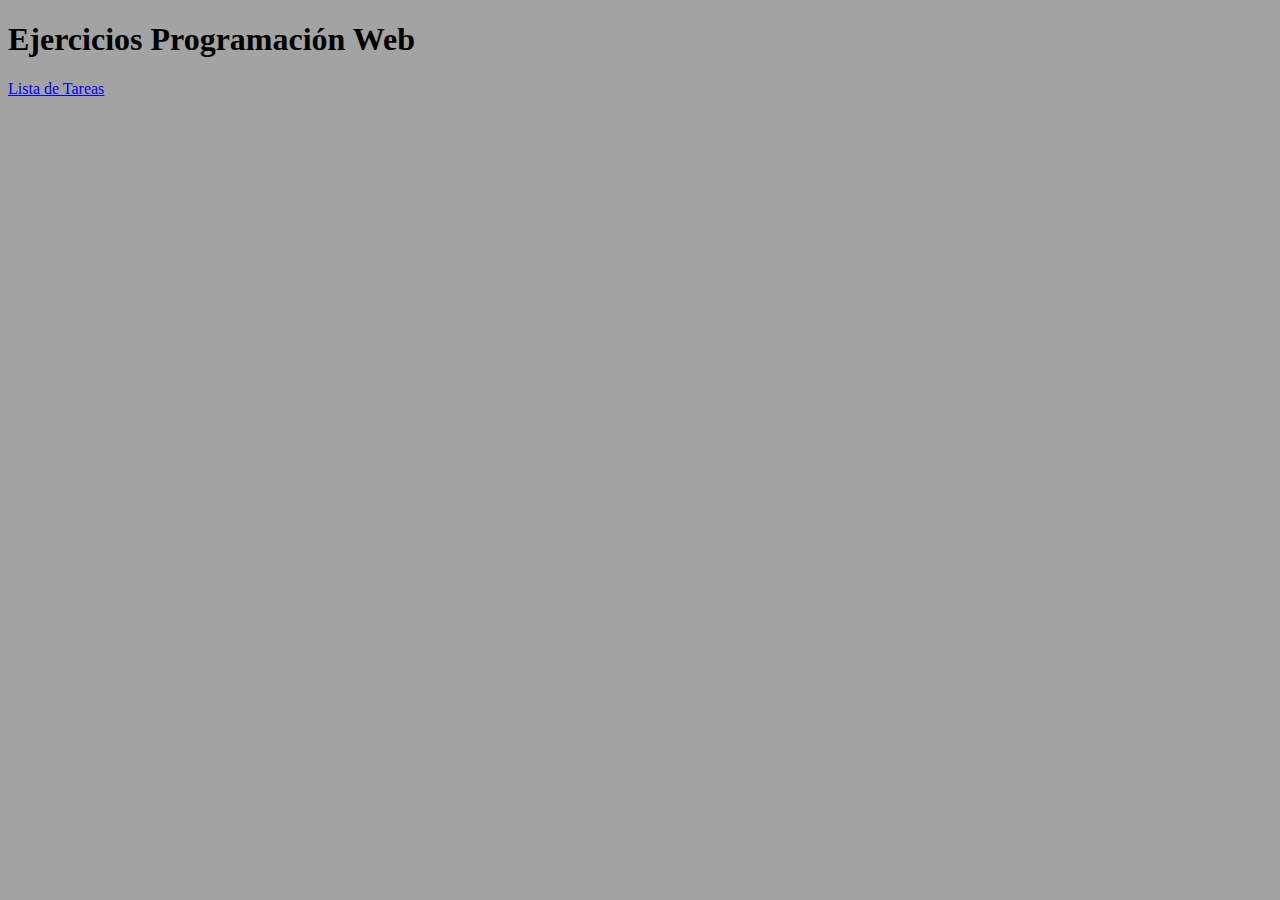
<file: index.html>
<!DOCTYPE html>
<html>
<head>
    <meta charset='utf-8'>
    <meta http-equiv='X-UA-Compatible' content='IE=edge'>
    <title>Page Title</title>
    <meta name='viewport' content='width=device-width, initial-scale=1'>
</head>
<body style="background: rgb(163, 163, 163);">
    <header><h1>Ejercicios Programación Web</h1></header>
    <a href="https://cramer28.github.io/program_web/listareas/index.html"><p>Lista de Tareas</p></a>
</body>
</html>
</file>
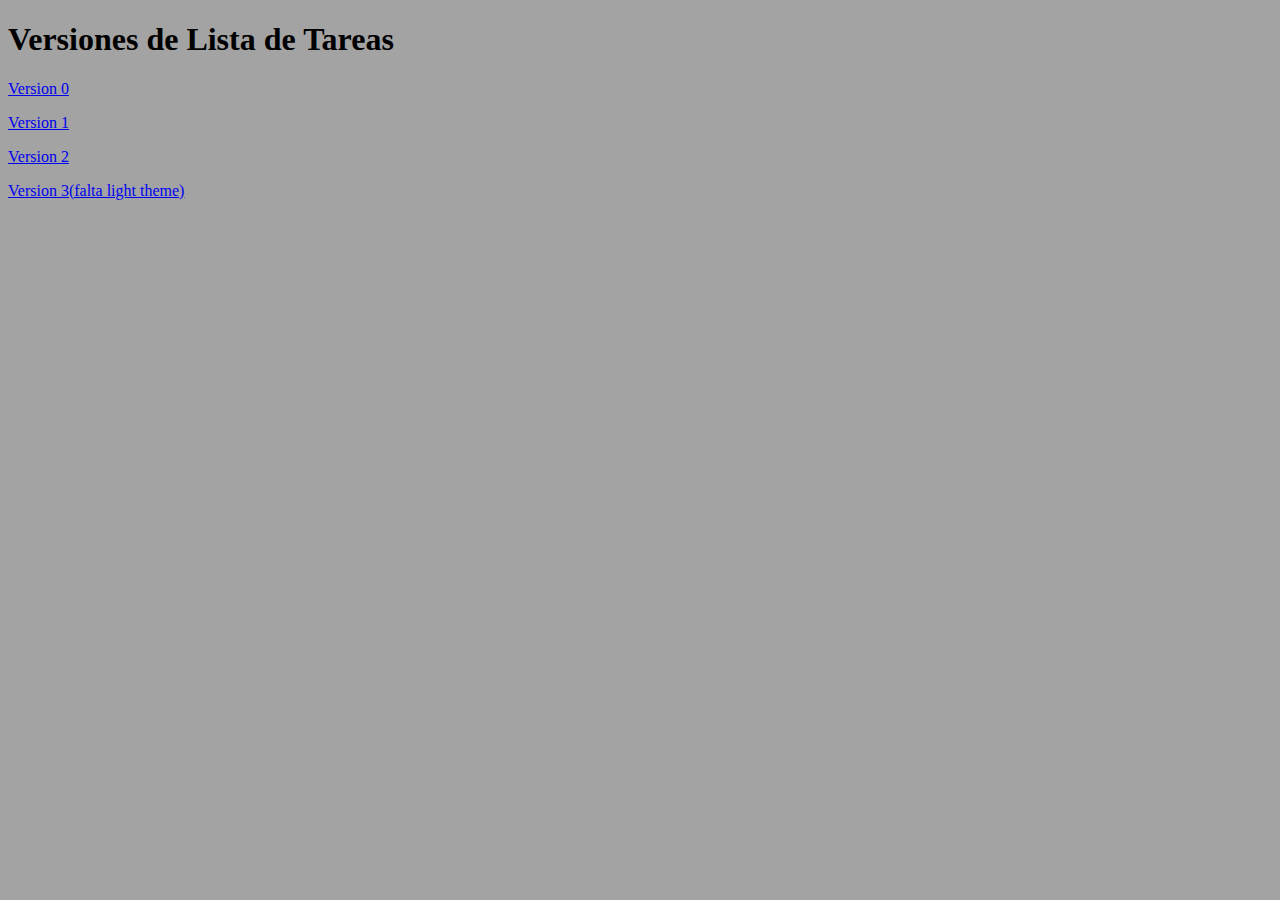
<file: listareas/index.html>
<!DOCTYPE html>
<html>
<head>
    <meta charset='utf-8'>
    <meta http-equiv='X-UA-Compatible' content='IE=edge'>
    <meta name='viewport' content='width=device-width, initial-scale=1'>
    <title>Lista de Tareas</title>
</head>
<body style="background: rgb(163, 163, 163);">
    <header><h1>Versiones de Lista de Tareas</h1></header>
    <a href="https://cramer28.github.io/program_web/listareas/v0"><p>Version 0</p></a>
    <a href="https://cramer28.github.io/program_web/listareas/v1"><p>Version 1</p></a>
    <a href="https://cramer28.github.io/program_web/listareas/v2"><p>Version 2</p></a>
    <a href="https://cramer28.github.io/program_web/listareas/v3"><p>Version 3(falta light theme)</p></a>
</body>
</html>
</file>
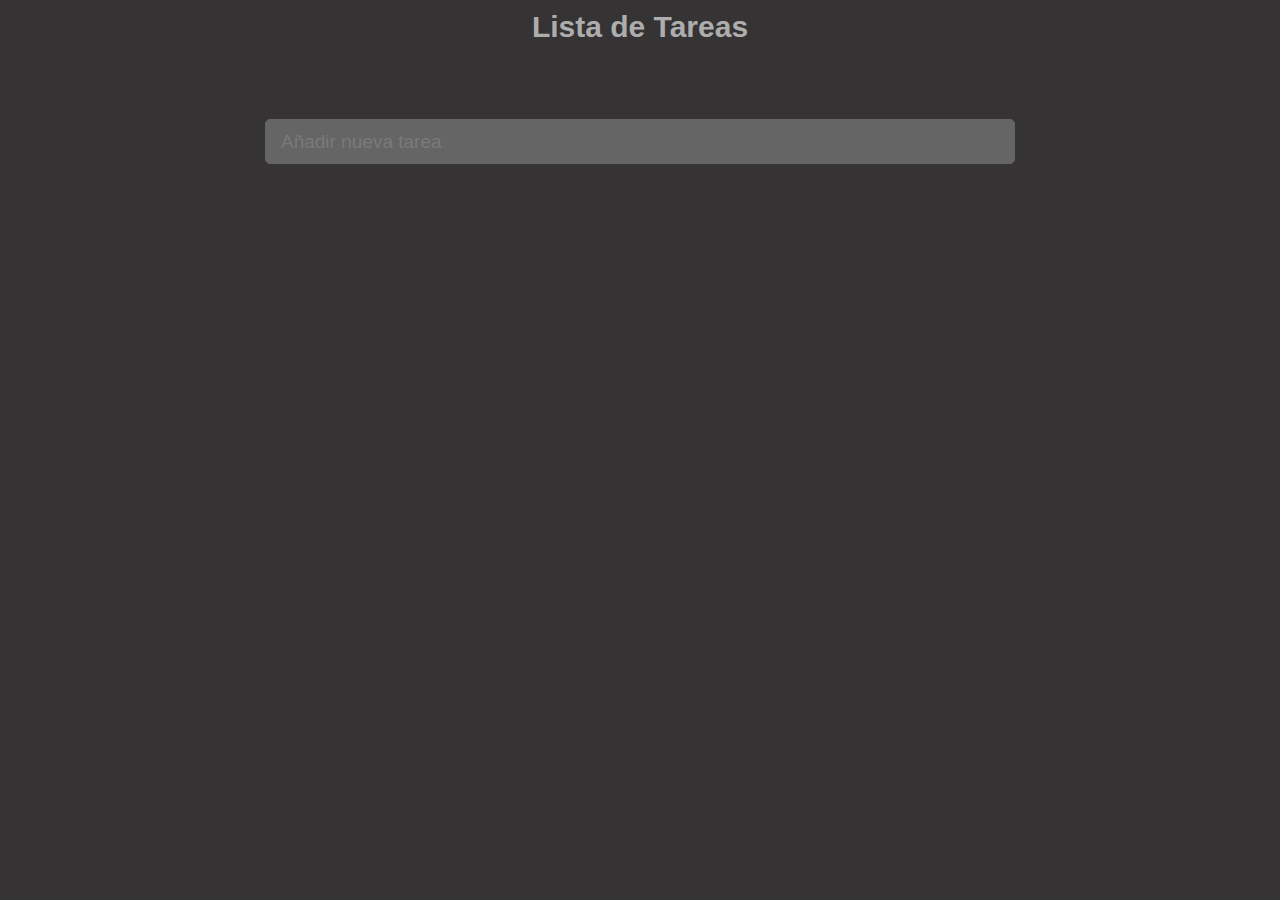
<file: listareas/v0/index.html>
<!DOCTYPE html>
<html>
    <head>
        <meta charset="UTF-8">
        <title>Lista de Tareas</title>
        <link rel="stylesheet" href="listareas.css">
    </head>
    <body>
        <header>Lista de Tareas</header>
        <div class="container">
            <div class="ingresar">
                    <input type="text" placeholder="Añadir nueva tarea">
                    <button>➕</button>
            </div>
            <ul class="lista">
            </ul>
        </div>
    </body>
    <script src="listareas.js"></script>
</html>
</file>
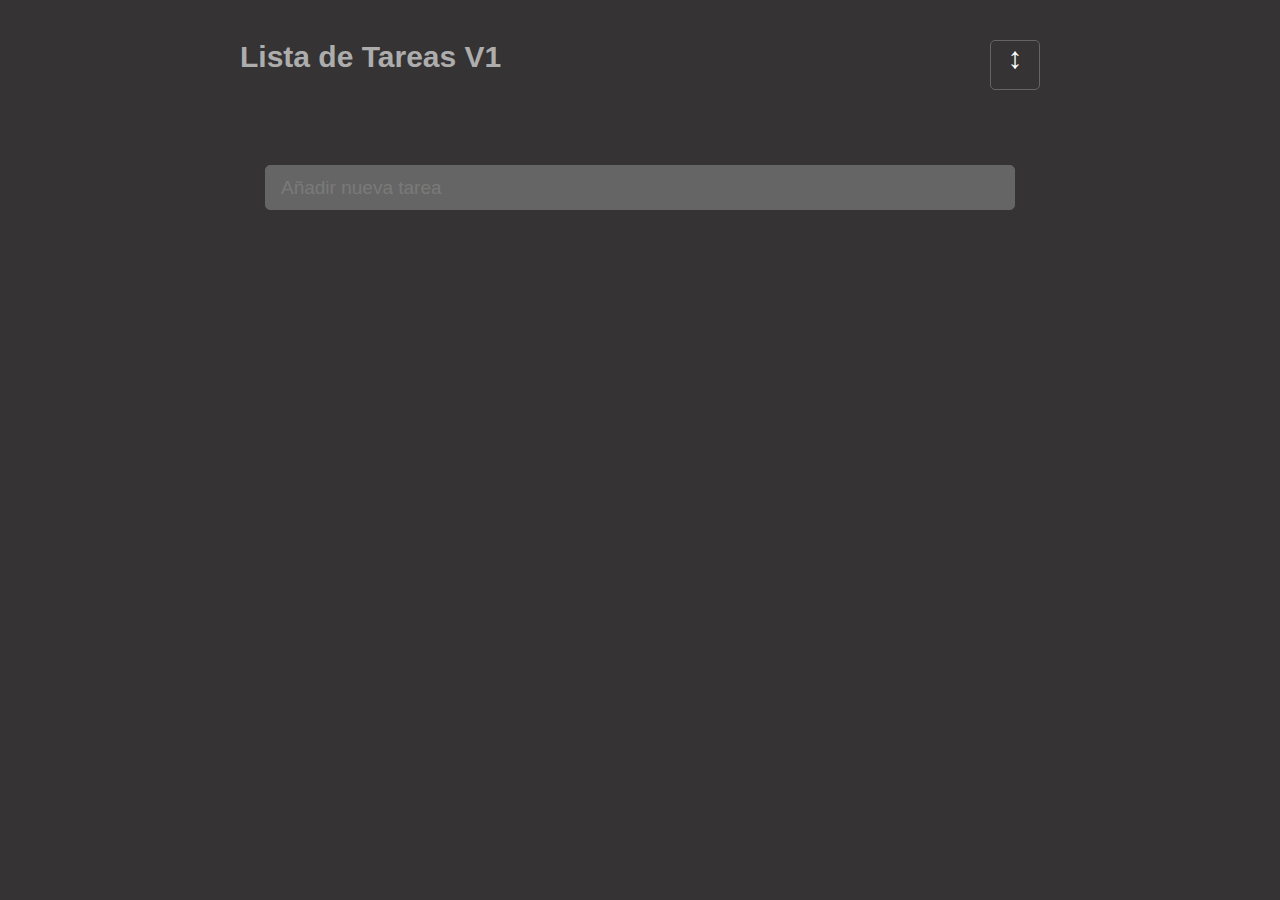
<file: listareas/v1/index.html>
<!DOCTYPE html>
<html>
    <head>
        <meta charset="UTF-8">
        <title>Lista de Tareas V1</title>
        <link rel="stylesheet" href="listareas.css">
    </head>
    <body>
        <header>
            <h3>Lista de Tareas V1</h1>
            <span>↕</span>
        </header>
        <div class="container">
            <div class="ingresar">
                    <input type="text" placeholder="Añadir nueva tarea">
                    <button>➕</button>
            </div>
            <ul class="lista">
            </ul>
        </div>
    </body>
    <script src="listareas.js"></script>
</html>
</file>
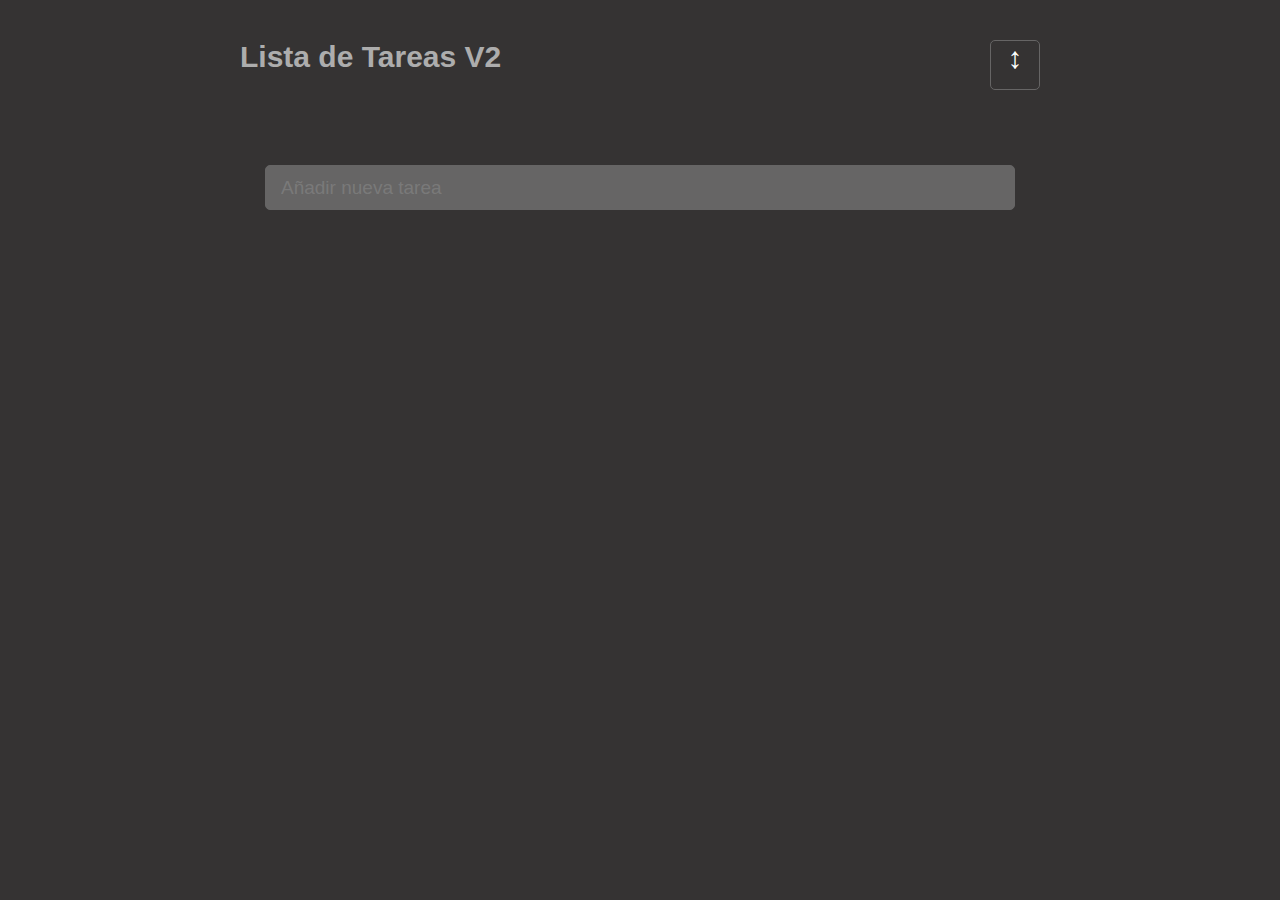
<file: listareas/v2/index.html>
<!DOCTYPE html>
<html>
    <head>
        <meta charset="UTF-8">
        <title>Lista de Tareas V2</title>
        <link rel="stylesheet" href="listareas.css">
    </head>
    <body>
        <header>
            <h3>Lista de Tareas V2</h1>
            <span>↕</span>
        </header>
        <div class="container">
            <div class="ingresar">
                    <input type="text" placeholder="Añadir nueva tarea">
                    <button>➕</button>
            </div>
            <ul class="lista">
            </ul>
        </div>
    </body>
    <script src="listareas.js"></script>
</html>
</file>
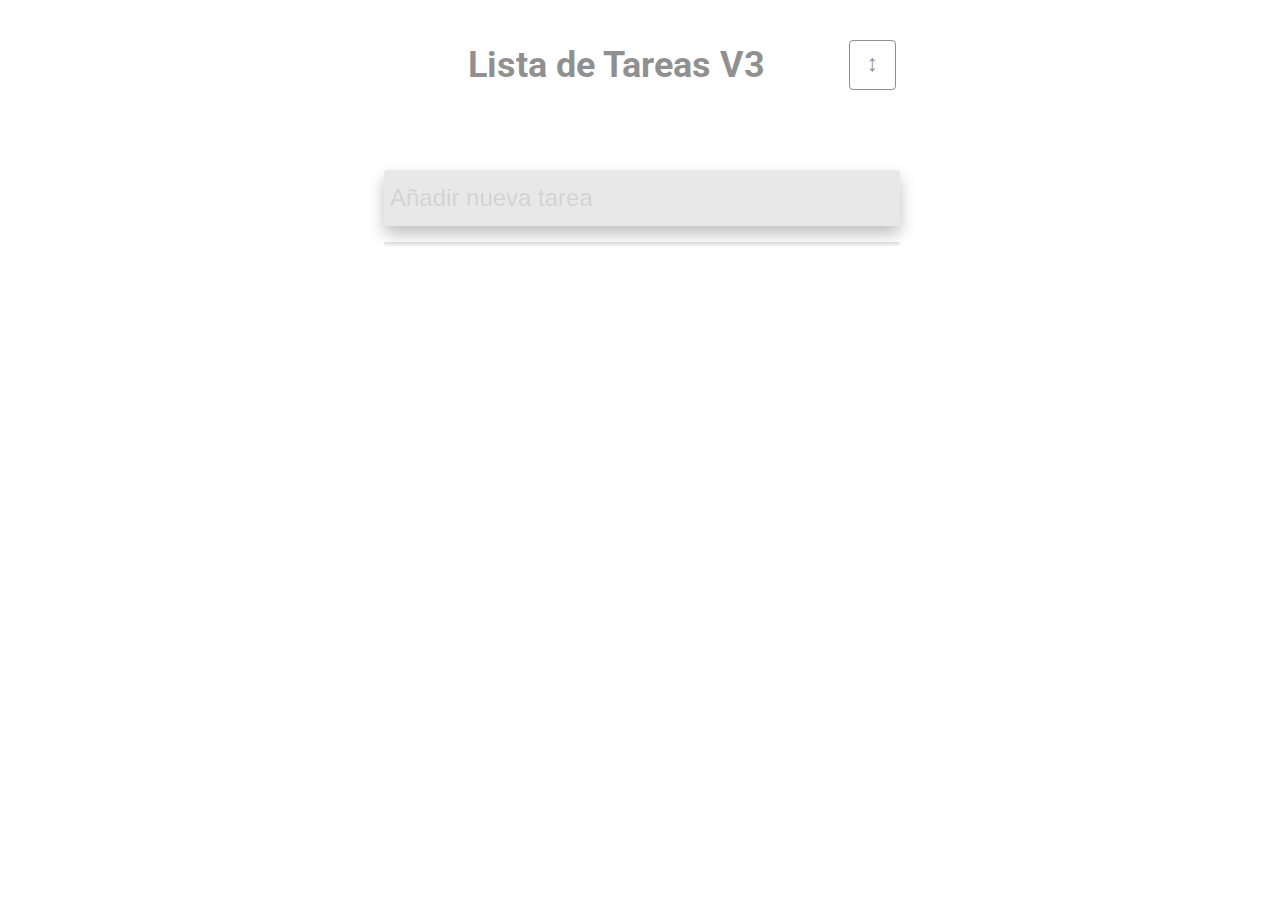
<file: listareas/v3/index.html>
<!DOCTYPE html>
<html lang="es"></html>
<html>
    <head>
        <meta charset="UTF-8">
        <meta http-equiv="X-UA-Compatible" content="IE=edge">
        <meta name="viewport" content="width=device-width, initial-scale=1.0">
        <title>Lista de Tareas V3</title>
        <link rel="stylesheet" href="style.css">
    </head>
    <body>
        <main>
            <header>
                <h3>Lista de Tareas V3</h1>
                <span>↕</span>
            </header>
            <div class="ingresar">
                    <input type="text" placeholder="Añadir nueva tarea">
                    <button>➕</button>
            </div>
            <hr>
            <ul class="lista">
            </ul>
        </main>
    </body>
    <script src="listareas.js"></script>
</html>
</file>
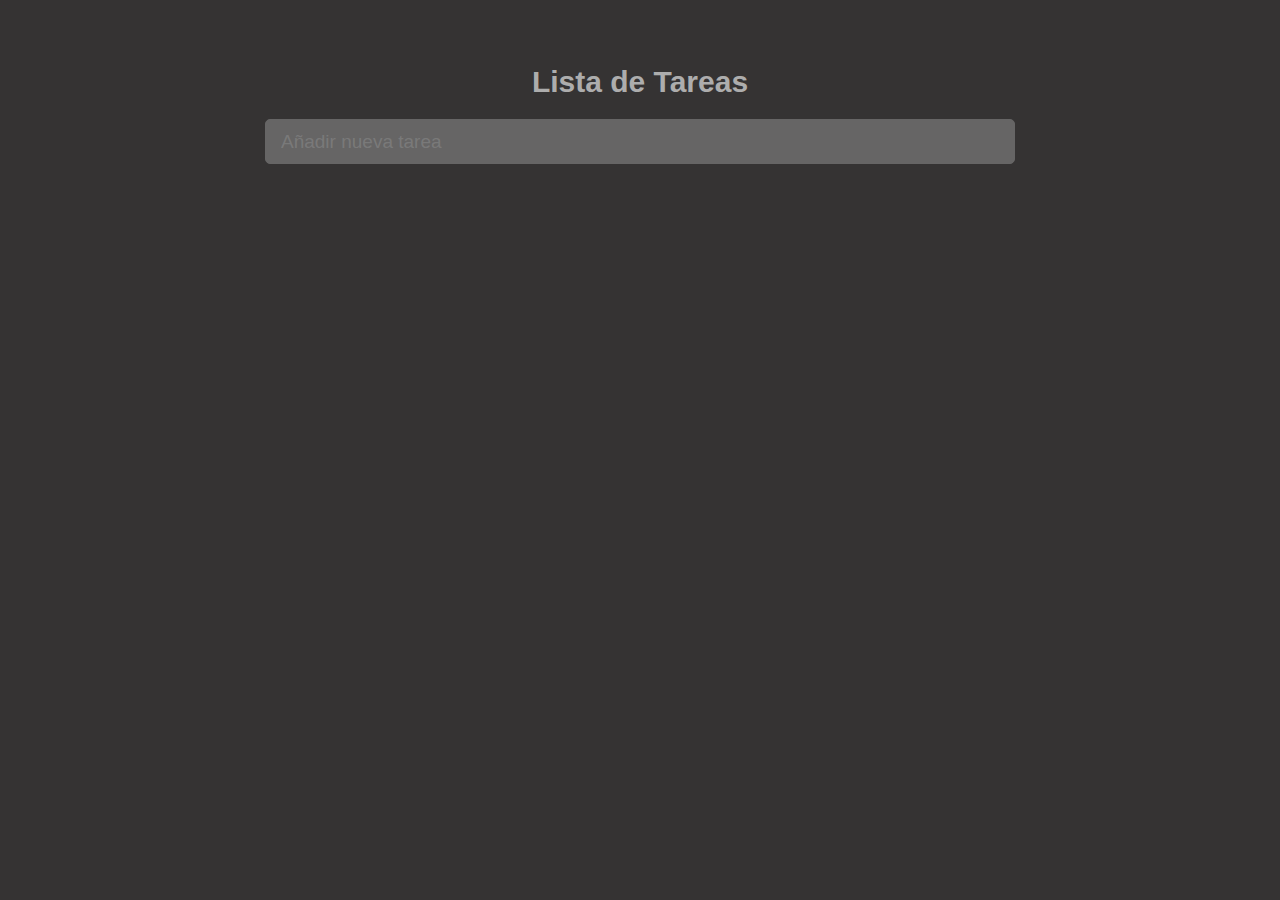
<file: listareas/listareas.html>
<!DOCTYPE html>
<html>
    <head>
        <meta charset="UTF-8">
        <title>Lista de Tareas</title>
        <link rel="stylesheet" href="listareas.css">
        
    </head>
    <body>
        <div class="container">
            <header>Lista de Tareas</header>
            <div class="ingresar">
                <input type="text" placeholder="Añadir nueva tarea">
                <button>➕</button>
            </div>
            <ul class="lista">
            </ul>
        </div>
    </body>
    <script src="listareas.js"></script>
</html>
</file>
<file: listareas/v0/listareas.css>
*{
    margin: 0;
    padding: 0;
    box-sizing: border-box;
    font-family:'Segoe UI', Tahoma, Geneva, Verdana, sans-serif;
    color: black;
}
header{
    font-size: 30px;
    font-weight: 600;
    text-align: center;
    color: rgb(173, 173, 173);
}
body{
    width: 100%;
    height: 100vh;
    padding: 10px;
    background: rgb(53, 51, 51);
}
.container{
    max-width: 800px;
    width: 100%;
    margin: 30px auto;
    padding: 25px;
}

.container .ingresar{
    margin: 20px 0;
    width: 100%;
    display: flex;
    height: 45px;
    border: 1px solid rgb(102, 101, 101);
    background: rgb(102, 101, 101);
    border-radius: 5px;
}
.ingresar:focus{
    border-color: slateblue;
}
.ingresar input{
    background: none;
    width: 100%;
    height: 100%;
    outline: none;
    color:rgb(185, 185, 185);
    border: none;
    font-size: 19px;
    padding-left: 15px;
    transition: all 0.3s ease;
}
.ingresar input::placeholder{
    color:rgba(155, 155, 155, 0.4);
}
.ingresar button{
    margin: 5px;
    width: 50px;
    height: 100% auto;
    margin-left: 5px;
    border: 1px solid rgb(102, 101, 101);
    outline: none;
    background: none;
    cursor: pointer;
    opacity: 0;
    pointer-events: none;
    transition: all 0.3s ease;
    border-radius: 5px;
}
.ingresar button:hover{
    border-color: gray;
}
.ingresar button.active{
    opacity: 1;
    pointer-events: auto;
}

.lista li{
    display: flex;
    flex-direction: row;
    justify-content: flex-start;
    position: relative;
    list-style: none;
    height: 47px;
    line-height: 45px;
    margin-bottom: 8px;
    background: #616161;
    border-radius: 3px;
    padding: 0 15px;
}

.lista input{
    margin-right: 1rem;
    height: 100%;
    transform:scale(1.5);
}

.lista input:checked+p{
    text-decoration: line-through;
    opacity: 0.6;
}

.lista p{
    color: rgb(196, 196, 196);
    margin: 0;
    overflow-x: auto;
}

.eliminar{
    position: absolute;
    right: 0px;
    background: none;
    width: 45px;
    text-align: center;
    color:  red;
    border: 1px solid  red;
    border-radius: 5px;
    cursor: pointer;
    transition: all 0.2s ease;
    font-size: 30px;
}

.eliminar:hover{
    color: white;
    background: #e76e61;
    transition: all 0.3s ease;
}
</file>
<file: listareas/v1/listareas.css>
*{
    margin: 0;
    padding: 0;
    box-sizing: border-box;
    font-family:'Segoe UI', Tahoma, Geneva, Verdana, sans-serif;
    color: black;
}
header{
    display: flex;
    flex-direction: row;
    max-width: 800px;
    margin: 30px auto;
    justify-content: space-between;
}
h3{
    font-size: 30px;
    font-weight: 600;
    text-align: center;
    color: rgb(173, 173, 173);
}
header span{
    font-size: 30px;
    height: 50px;
    width: 50px;
    color: white;
    border: 1px solid rgb(102, 101, 101);
    outline: none;
    background: none;
    cursor: pointer;
    border-radius: 5px;
    text-align: center;
}
header span:hover{
    border-color: rgb(204, 203, 203);
    transition: all 0.3s ease;
}
header span:active{
    background:#8d8d8d;
    transition: all 0.3s ease;
}

body{
    width: 100%;
    height: 100vh;
    padding: 10px;
    background: rgb(53, 51, 51);
}
.container{
    max-width: 800px;
    width: 100%;
    margin: 30px auto;
    padding: 25px;
}

.container .ingresar{
    margin: 20px 0;
    width: 100%;
    display: flex;
    height: 45px;
    border: 1px solid rgb(102, 101, 101);
    background: rgb(102, 101, 101);
    border-radius: 5px;
}
.ingresar:focus{
    border-color: slateblue;
}
.ingresar input{
    background: none;
    width: 100%;
    height: 100%;
    outline: none;
    color:rgb(185, 185, 185);
    border: none;
    font-size: 19px;
    padding-left: 15px;
    transition: all 0.3s ease;
}
.ingresar input::placeholder{
    color:rgba(155, 155, 155, 0.4);
}
.ingresar button{
    
    width: 50px;
    height: 100% auto;
    margin-left: 5px;
    border: 2px solid rgb(102, 101, 101);
    outline: none;
    background: none;
    cursor: pointer;
    opacity: 0;
    pointer-events: none;
    transition: all 0.3s ease;
    border-radius: 5px;
}
.ingresar button:hover{
    border-color: gray;
}
.ingresar button.active{
    opacity: 1;
    pointer-events: auto;
}

.lista li{
    display: flex;
    flex-direction: row;
    justify-content: flex-start;
    position: relative;
    list-style: none;
    height: 47px;
    line-height: 45px;
    margin-bottom: 8px;
    background: #616161;
    border-radius: 3px;
    padding: 0 15px;
}

.lista input{
    margin-right: 1rem;
    height: 100%;
    transform:scale(1.5);
}

.lista input:checked+p{
    text-decoration: line-through;
    opacity: 0.6;
}

.lista p{
    color: rgb(196, 196, 196);
    margin: 0;
    overflow-x: auto;
}

.copiar{
    position: absolute;
    right: 101px;
    background: none;
    width: 45px;
    text-align: center;
    color:  green;
    border: 1px solid  green;
    border-radius: 5px;
    cursor: pointer;
    transition: all 0.2s ease;
    font-size: 30px;
}

.copiar:hover{
    color: white;
    background: rgb(57, 151, 57);
    transition: all 0.3s ease;
}

.compartir{
    position: absolute;
    right: 50px;
    background: none;
    width: 45px;
    text-align: center;
    color:  blue;
    border: 1px solid  blue;
    border-radius: 5px;
    cursor: pointer;
    transition: all 0.2s ease;
    font-size: 30px;
}

.compartir:hover{
    color: white;
    background: slateblue;
    transition: all 0.3s ease;
}

.eliminar{
    position: absolute;
    right: 0px;
    background: none;
    width: 45px;
    text-align: center;
    color:  red;
    border: 1px solid  red;
    border-radius: 5px;
    cursor: pointer;
    transition: all 0.2s ease;
    font-size: 30px;
}

.eliminar:hover{
    color: white;
    background: #e76e61;
    transition: all 0.3s ease;
}
</file>
<file: listareas/v2/listareas.css>
*{
    margin: 0;
    padding: 0;
    box-sizing: border-box;
    font-family:'Segoe UI', Tahoma, Geneva, Verdana, sans-serif;
    color: black;
}
header{
    display: flex;
    flex-direction: row;
    max-width: 800px;
    margin: 30px auto;
    justify-content: space-between;
}
h3{
    font-size: 30px;
    font-weight: 600;
    text-align: center;
    color: rgb(173, 173, 173);
}
header span{
    font-size: 30px;
    height: 50px;
    width: 50px;
    color: white;
    border: 1px solid rgb(102, 101, 101);
    outline: none;
    background: none;
    cursor: pointer;
    border-radius: 5px;
    text-align: center;
}
header span:hover{
    border-color: rgb(204, 203, 203);
    transition: all 0.3s ease;
}
header span:active{
    background:#8d8d8d;
    transition: all 0.3s ease;
}

body{
    width: 100%;
    height: 100vh;
    padding: 10px;
    background: rgb(53, 51, 51);
}
.container{
    max-width: 800px;
    width: 100%;
    margin: 30px auto;
    padding: 25px;
}

.container .ingresar{
    margin: 20px 0;
    width: 100%;
    display: flex;
    height: 45px;
    border: 1px solid rgb(102, 101, 101);
    background: rgb(102, 101, 101);
    border-radius: 5px;
}
.ingresar:focus{
    border-color: slateblue;
}
.ingresar input{
    background: none;
    width: 100%;
    height: 100%;
    outline: none;
    color:rgb(185, 185, 185);
    border: none;
    font-size: 19px;
    padding-left: 15px;
    transition: all 0.3s ease;
}
.ingresar input::placeholder{
    color:rgba(155, 155, 155, 0.4);
}
.ingresar button{
    
    width: 50px;
    height: 100% auto;
    margin-left: 5px;
    border: 2px solid rgb(102, 101, 101);
    outline: none;
    background: none;
    cursor: pointer;
    opacity: 0;
    pointer-events: none;
    transition: all 0.3s ease;
    border-radius: 5px;
}
.ingresar button:hover{
    border-color: gray;
}
.ingresar button.active{
    opacity: 1;
    pointer-events: auto;
}

.lista li{
    display: flex;
    flex-direction: row;
    justify-content: flex-start;
    position: relative;
    list-style: none;
    height: 47px;
    line-height: 45px;
    margin-bottom: 8px;
    background: #616161;
    border-radius: 3px;
    padding: 0 15px;
}

.lista input{
    margin-right: 1rem;
    height: 100%;
    transform:scale(1.5);
}

.lista input:checked+p{
    text-decoration: line-through;
    opacity: 0.6;
}

.lista p{
    color: rgb(196, 196, 196);
    margin: 0;
    overflow-x: auto;
}

.copiar{
    position: absolute;
    right: 101px;
    background: none;
    width: 45px;
    text-align: center;
    color:  green;
    border: 1px solid  green;
    border-radius: 5px;
    cursor: pointer;
    transition: all 0.2s ease;
    font-size: 30px;
}

.copiar:hover{
    color: white;
    background: rgb(57, 151, 57);
    transition: all 0.3s ease;
}

.compartir{
    position: absolute;
    right: 50px;
    background: none;
    width: 45px;
    text-align: center;
    color:  blue;
    border: 1px solid  blue;
    border-radius: 5px;
    cursor: pointer;
    transition: all 0.2s ease;
    font-size: 30px;
}

.compartir:hover{
    color: white;
    background: slateblue;
    transition: all 0.3s ease;
}

.eliminar{
    position: absolute;
    right: 0px;
    background: none;
    width: 45px;
    text-align: center;
    color:  red;
    border: 1px solid  red;
    border-radius: 5px;
    cursor: pointer;
    transition: all 0.2s ease;
    font-size: 30px;
}

.eliminar:hover{
    color: white;
    background: #e76e61;
    transition: all 0.3s ease;
}
</file>
<file: listareas/v3/style.css>
@import url("https://fonts.googleapis.com/css2?family=Roboto&display=swap");
@media (prefers-color-scheme: dark) {
  :root {
    --color: rgba(34,34,34,1);
    --color10: rgba(255,255,255,0.2);
    --color50: rgba(255,255,255,0.5);
  }
}

@media (prefers-color-scheme: light) {
  :root {
    --color: rgba(255,255,255,1);
    --color10: rgba(34,34,34,0.1);
    --color50: rgba(34,34,34,0.5);
  }
}

/**{
    margin: 0;
    padding: 0;
    box-sizing: border-box;
    font-family:'Roboto', sans-serif;
    font-size: 16px;
    background-color: $negro;
}*/
* {
  width: 100%;
  border-radius: 0.25rem;
}

body {
  display: -webkit-box;
  display: -ms-flexbox;
  display: flex;
  -webkit-box-orient: vertical;
  -webkit-box-direction: normal;
      -ms-flex-direction: column;
          flex-direction: column;
  -webkit-box-align: center;
      -ms-flex-align: center;
          align-items: center;
  width: auto;
  margin: 0 .5rem;
  padding: 0;
  -webkit-box-sizing: border-box;
          box-sizing: border-box;
  font-family: 'Roboto', sans-serif;
  font-size: 16px;
  background-color: var(--color);
  height: 100vh;
}

body main {
  display: -webkit-box;
  display: -ms-flexbox;
  display: flex;
  -webkit-box-orient: vertical;
  -webkit-box-direction: normal;
      -ms-flex-direction: column;
          flex-direction: column;
  margin: .5rem;
  max-width: 32rem;
}

body main header {
  min-height: 6rem;
  margin-bottom: 3rem;
  display: -webkit-box;
  display: -ms-flexbox;
  display: flex;
  -webkit-box-orient: horizontal;
  -webkit-box-direction: normal;
      -ms-flex-direction: row;
          flex-direction: row;
  -ms-flex-pack: distribute;
      justify-content: space-around;
  -webkit-box-align: center;
      -ms-flex-align: center;
          align-items: center;
}

body main header h3 {
  font-size: 2.25rem;
  text-align: center;
  color: var(--color50);
}

body main header span {
  background: none;
  height: 2rem;
  width: 2rem;
  padding: 0.5rem;
  text-align: center;
  color: var(--color50);
  border: 1px solid var(--color50);
  cursor: pointer;
  font-size: 1.5rem;
  -webkit-transition: all 0.5s ease;
  transition: all 0.5s ease;
}

body main header span:hover {
  color: var(--color50);
  background: var(--color50);
}

body main header span:hover {
  color: var(--color);
}

body main hr {
  margin-top: 1rem;
  margin-bottom: 0;
  border-color: var(--color10);
  border-width: 2px;
}

body main .ingresar {
  max-width: 31.75rem;
  height: 3rem;
  display: -webkit-box;
  display: -ms-flexbox;
  display: flex;
  -webkit-box-orient: horizontal;
  -webkit-box-direction: normal;
      -ms-flex-direction: row;
          flex-direction: row;
  -webkit-box-pack: justify;
      -ms-flex-pack: justify;
          justify-content: space-between;
  -webkit-box-align: center;
      -ms-flex-align: center;
          align-items: center;
  padding: .25rem;
  position: -webkit-sticky;
  position: sticky;
  top: 2rem;
  z-index: 2;
  -webkit-backdrop-filter: blur(0.25rem);
          backdrop-filter: blur(0.25rem);
  -webkit-box-shadow: 0 0.5rem 1rem 0 rgba(0, 0, 0, 0.25);
          box-shadow: 0 0.5rem 1rem 0 rgba(0, 0, 0, 0.25);
  background: var(--color10);
  -webkit-transition: all 0.5s;
  transition: all 0.5s;
}

body main .ingresar input {
  font-size: 1.5rem;
  -webkit-box-flex: 1;
      -ms-flex-positive: 1;
          flex-grow: 1;
  color: var(--color50);
  background: none;
  border: none;
  outline: none;
}

body main .ingresar input::-webkit-input-placeholder {
  color: var(--color10);
}

body main .ingresar input:-ms-input-placeholder {
  color: var(--color10);
}

body main .ingresar input::-ms-input-placeholder {
  color: var(--color10);
}

body main .ingresar input::placeholder {
  color: var(--color10);
}

body main .ingresar button {
  background: none;
  height: 2rem;
  width: 2rem;
  padding: 0.5rem;
  text-align: center;
  color: var(--color50);
  border: 1px solid var(--color50);
  cursor: pointer;
  font-size: 1.5rem;
  -webkit-transition: all 0.5s ease;
  transition: all 0.5s ease;
  pointer-events: none;
  opacity: 0;
  height: 2.5rem;
  width: 2.5rem;
  font-size: 1rem;
  margin-left: .5rem;
  margin-right: .5rem;
}

body main .ingresar button:hover {
  color: var(--color50);
  background: var(--color50);
}

body main .ingresar button.active {
  opacity: 1;
  pointer-events: auto;
}

body main .ingresar:hover {
  background: var(--color50);
}

body main .lista {
  max-width: 31.25rem;
  padding: 0;
  list-style: none;
  display: -webkit-box;
  display: -ms-flexbox;
  display: flex;
  -webkit-box-orient: vertical;
  -webkit-box-direction: normal;
      -ms-flex-direction: column;
          flex-direction: column;
}

body main .lista li {
  display: -webkit-box;
  display: -ms-flexbox;
  display: flex;
  -webkit-box-orient: horizontal;
  -webkit-box-direction: normal;
      -ms-flex-direction: row;
          flex-direction: row;
  -webkit-box-align: center;
      -ms-flex-align: center;
          align-items: center;
  height: 3rem;
  margin-bottom: 1rem;
  padding: 0.5rem;
  background: var(--color10);
}

body main .lista li input {
  accent-color: var(--color);
  -ms-flex-negative: 0;
      flex-shrink: 0;
  height: 1rem;
  width: 1.5rem;
  margin-right: 0.5rem;
  cursor: pointer;
}

body main .lista li input:checked + p {
  text-decoration: line-through;
  opacity: 0.65;
}

body main .lista li p {
  max-width: 18.125rem;
  color: var(--color50);
  font-size: 1.5rem;
  -webkit-box-flex: 1;
      -ms-flex-positive: 1;
          flex-grow: 1;
  margin-right: .5rem;
}

body main .lista li .copiar {
  background: none;
  height: 2rem;
  width: 2rem;
  padding: 0.5rem;
  text-align: center;
  color: green;
  border: 1px solid green;
  cursor: pointer;
  font-size: 1.5rem;
  -webkit-transition: all 0.5s ease;
  transition: all 0.5s ease;
  margin-right: .5rem;
  -ms-flex-negative: 0;
      flex-shrink: 0;
}

body main .lista li .copiar:hover {
  color: var(--color50);
  background: green;
}

body main .lista li .compartir {
  background: none;
  height: 2rem;
  width: 2rem;
  padding: 0.5rem;
  text-align: center;
  color: blue;
  border: 1px solid blue;
  cursor: pointer;
  font-size: 1.5rem;
  -webkit-transition: all 0.5s ease;
  transition: all 0.5s ease;
  margin-right: .5rem;
  -ms-flex-negative: 0;
      flex-shrink: 0;
}

body main .lista li .compartir:hover {
  color: var(--color50);
  background: blue;
}

body main .lista li .eliminar {
  background: none;
  height: 2rem;
  width: 2rem;
  padding: 0.5rem;
  text-align: center;
  color: red;
  border: 1px solid red;
  cursor: pointer;
  font-size: 1.5rem;
  -webkit-transition: all 0.5s ease;
  transition: all 0.5s ease;
  -ms-flex-negative: 0;
      flex-shrink: 0;
}

body main .lista li .eliminar:hover {
  color: var(--color50);
  background: red;
}
</file>
<file: listareas/listareas.css>
*{
    margin: 0;
    padding: 0;
    box-sizing: border-box;
    font-family:'Segoe UI', Tahoma, Geneva, Verdana, sans-serif;
    color: black;
}
header{
    font-size: 30px;
    font-weight: 600;
    text-align: center;
    color: rgb(173, 173, 173);
}
body{
    width: 100%;
    height: 100vh;
    padding: 10px;
    background: rgb(53, 51, 51);
}
.container{
    max-width: 800px;
    width: 100%;
    margin: 30px auto;
    padding: 25px;
}

.container .ingresar{
    margin: 20px 0;
    width: 100%;
    display: flex;
    height: 45px;
    border: 1px solid rgb(102, 101, 101);
    background: rgb(102, 101, 101);
    border-radius: 5px;
}
.ingresar:focus{
    border-color: slateblue;
}
.ingresar input{
    background: none;
    width: 100%;
    height: 100%;
    outline: none;
    color:rgb(185, 185, 185);
    border: none;
    font-size: 19px;
    padding-left: 15px;
    transition: all 0.3s ease;
}
.ingresar input::placeholder{
    color:rgba(155, 155, 155, 0.4);
}
.ingresar button{
    margin: 5px;
    width: 50px;
    height: 100% auto;
    margin-left: 5px;
    border: 1px solid rgb(102, 101, 101);
    outline: none;
    background: none;
    cursor: pointer;
    opacity: 0;
    pointer-events: none;
    transition: all 0.3s ease;
    border-radius: 5px;
}
.ingresar button:hover{
    border-color: gray;
}
.ingresar button.active{
    opacity: 1;
    pointer-events: auto;
}

.lista li{
    display: flex;
    flex-direction: row;
    justify-content: flex-start;
    position: relative;
    list-style: none;
    height: 47px;
    line-height: 45px;
    margin-bottom: 8px;
    background: #616161;
    border-radius: 3px;
    padding: 0 15px;
}

.lista input{
    margin-right: 1rem;
    height: 100%;
    transform:scale(1.5);
}

.lista input:checked+p{
    text-decoration: line-through;
    opacity: 0.6;
}

.lista p{
    color: rgb(196, 196, 196);
    margin: 0;
    overflow-x: auto;
}

.compartir{
    position: absolute;
    right: 50px;
    background: none;
    width: 45px;
    text-align: center;
    color:  blue;
    border: 1px solid  blue;
    border-radius: 5px;
    cursor: pointer;
    transition: all 0.2s ease;
    font-size: 30px;
}

.compartir:hover{
    color: white;
    background: slateblue;
    transition: all 0.3s ease;
}

.eliminar{
    position: absolute;
    right: 0px;
    background: none;
    width: 45px;
    text-align: center;
    color:  red;
    border: 1px solid  red;
    border-radius: 5px;
    cursor: pointer;
    transition: all 0.2s ease;
    font-size: 30px;
}

.eliminar:hover{
    color: white;
    background: #e76e61;
    transition: all 0.3s ease;
}
</file>
